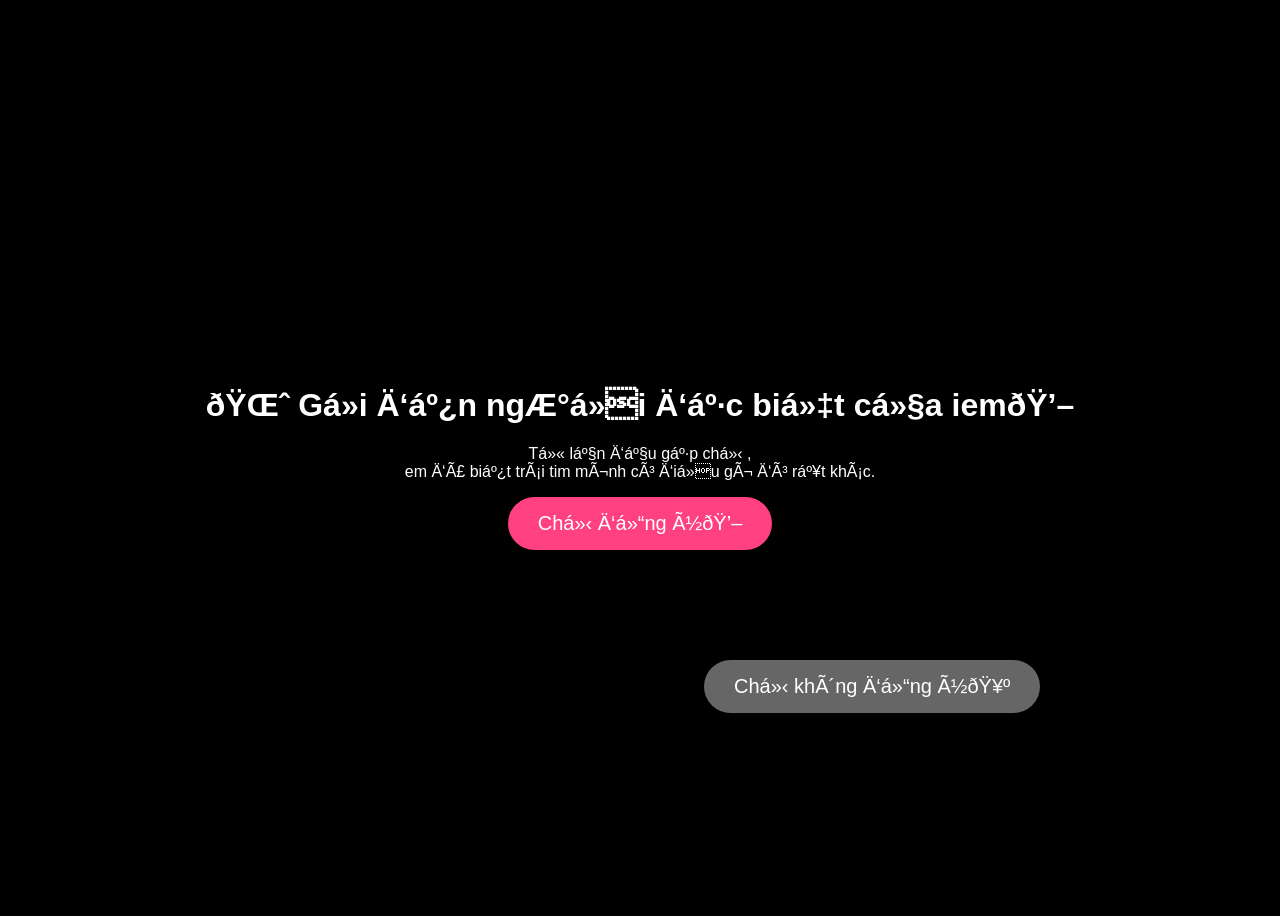
<file: index.html>
<!DOCTYPE html>
<html lang="vi">

<head>
    <meta charset="UFT-8">
    <title>Gửi chị ❤️</title>
 
    <link rel="stylesheet"
href="style.css">
</head>

<body>

 <div class="box">

 <h1>🌈 Gửi đến người đặc biệt của iem💖</h1>
                
              <p>
                Từ lần đầu gặp chị , <br> em đã biết trái tim mình có điều gì đó rất khác.
    
              </p>

              <button id="yes"
                onclick="window.location.href='love.html'">
           Chị đồng ý💖
              </button>

              <button id="no">Chị không đồng ý🥺</button>

    </div>
    
<script src="script.js"></script>
</body>
</html>
</file>
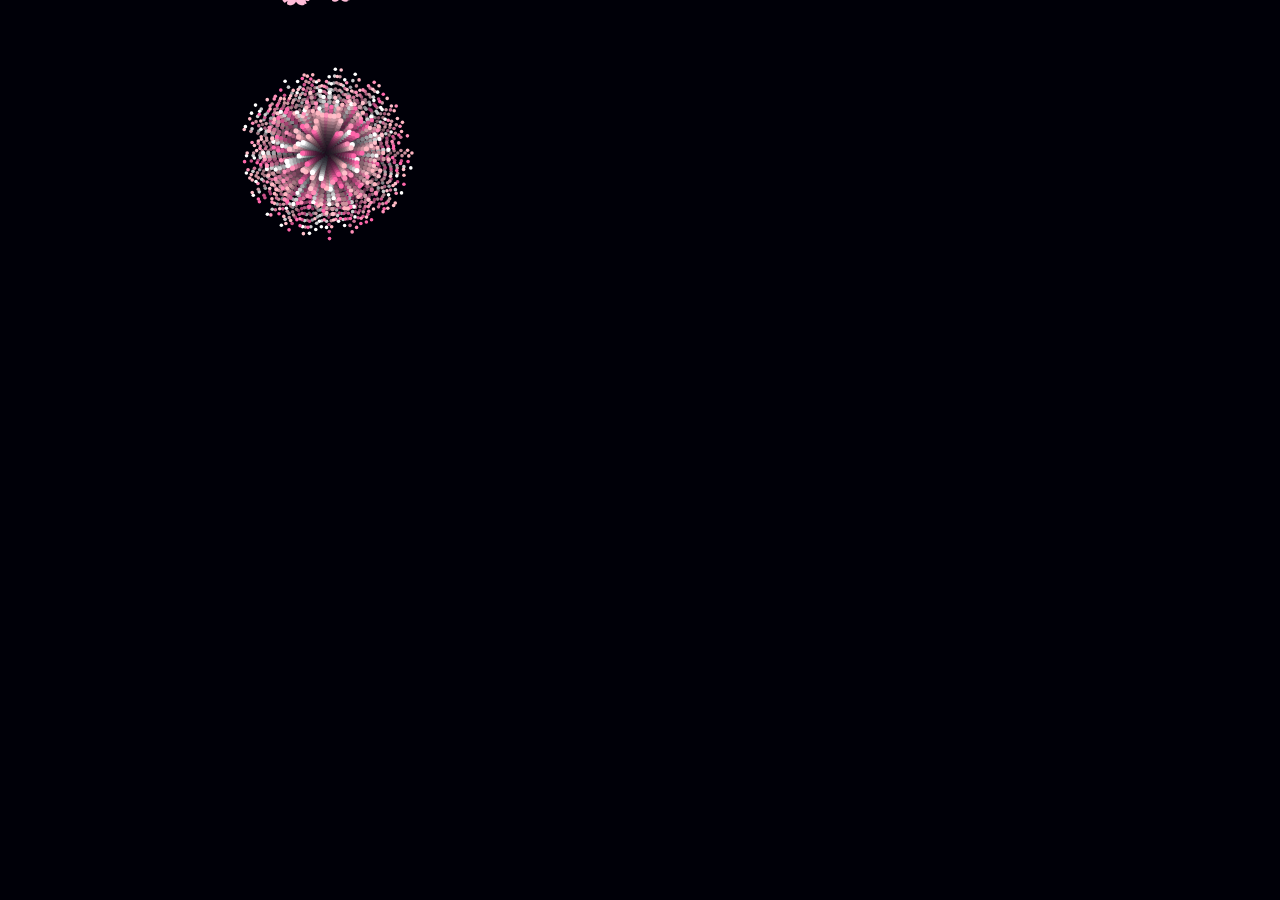
<file: love.html>
<!DOCTYPE html>
<html lang="vi">
<head>
<meta charset="UTF-8">
<title>For You ❤️</title>

<style>
*{
margin:0;
padding:0;
box-sizing:border-box;
}

body{
overflow:hidden;
background:#02040d;
}

canvas{
position:fixed;
left:0;
top:0;
}

#text{
position:absolute;
left:50%;
top:40%;
transform:translate(-50%,-50%);
font-size:60px;
color:pink;
font-family:cursive;
text-shadow:0 0 30px hotpink;
opacity:0;
transition:2s;
z-index:20;
}

#petals{
position:fixed;
width:100%;
height:100%;
pointer-events:none;
}
</style>

</head>

<body>

<canvas id="canvas"></canvas>

<div id="petals"></div>

<div id="text">   
    🌸Cảm ơn vì cuộc đời này đã..cho em gặp được chị.Một món quà vô giá mà e đã bỏ lỡ.Dù sau này chúng ta không còn đi chung trên cùng một con đường nhưng ít nhất cj hãy nhớ vẫn còn có em ở phía sau luôn dõi theo và động viên cj mỗi khi cj cần🤍
</div>
<script src="love.js"></script>

</body>
</html>
</file>
<file: style.css>
body{
    background: black;
    color: white;
    font-family: Arial;

    display: flex;
    justify-content: center;
    align-items: center;

    height: 100vh;
    overflow: hidden;
}

.box{
    text-align: center;
}

button{
    background: #ff4081;
    color: white;
    padding:15px 30px;
    border: none;
    border-radius: 30px;
    font-size:20px;
    cursor: pointer;
    transition: 0.5s;
}

button:hover{
    background: #ff0066;
    transform: scale(1.1);
    box-shadow: 0 0 30px
hotpink;
}

#no {
    position: fixed;
    margin-top: 120px;
    padding: 15px 30px;
    background: #666;
    color: white;
    border: none;
    border-radius: 30px;
    cursor: pointer;
    left: 55%;
    top: 60%;
}
#no{
    position: absolute;
}#no{
    position: fixed;
    z-index: 9999;
    touch-action: none;
}
</file>
